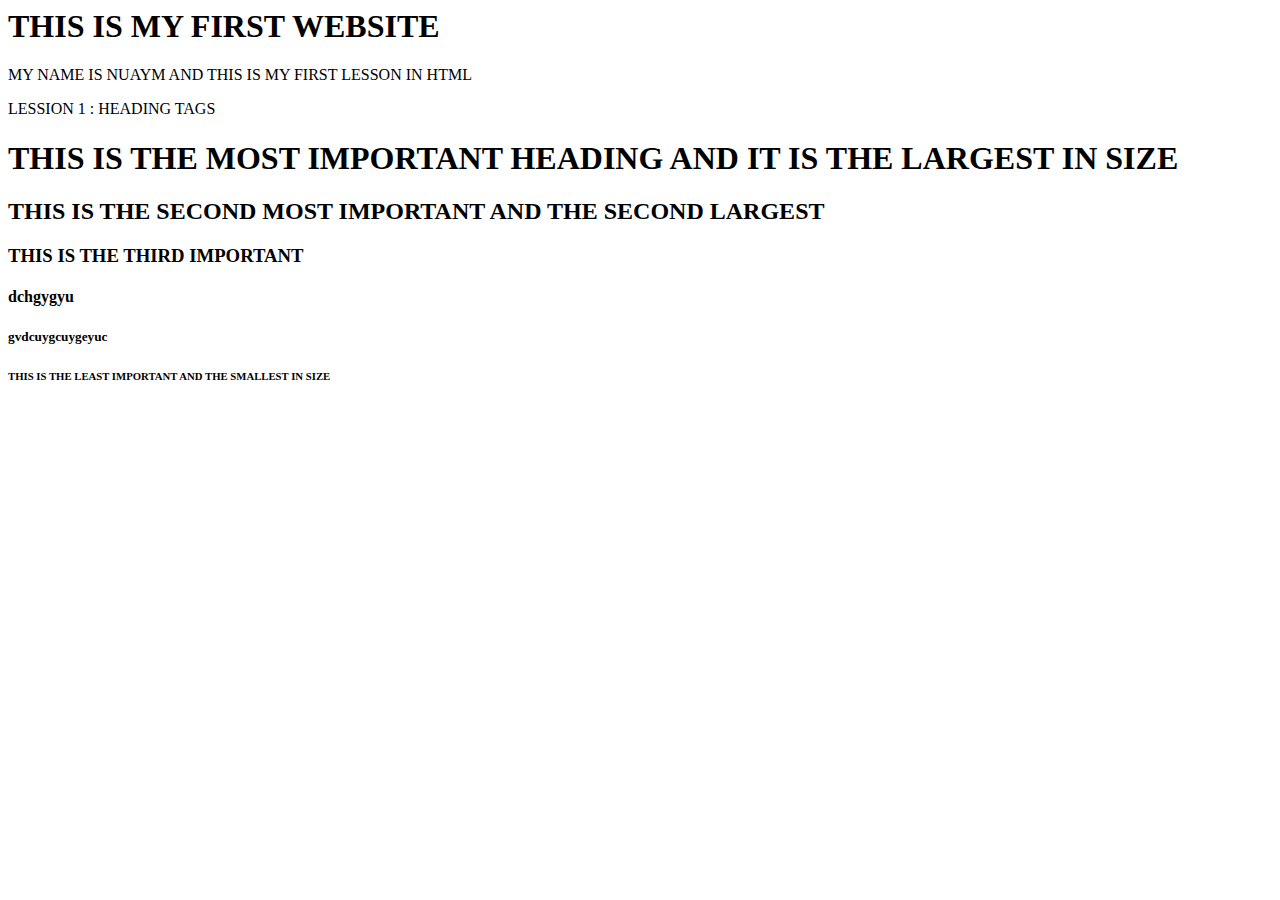
<file: CODING/webb/index.html>
<html>
    <head>
        <title>MY FIRST WEBSITE</title>
    </head>
    <body>
        <h1>THIS IS MY FIRST WEBSITE</h1>
        <p>MY NAME IS NUAYM AND THIS IS MY FIRST LESSON IN HTML</p>
        <p></p>
        <p>LESSION 1 : HEADING TAGS</p>
        <h1>THIS IS THE MOST IMPORTANT HEADING AND IT IS THE LARGEST IN SIZE </h1>
        <h2>THIS IS THE SECOND MOST IMPORTANT AND THE SECOND LARGEST</h2>
        <h3>THIS IS THE THIRD IMPORTANT</h3>
        <h4>dchgygyu</h4>
        <h5>gvdcuygcuygeyuc</h5>
        <h6>THIS IS THE LEAST IMPORTANT AND THE SMALLEST IN SIZE</h6>

    </body>
</html>
</file>
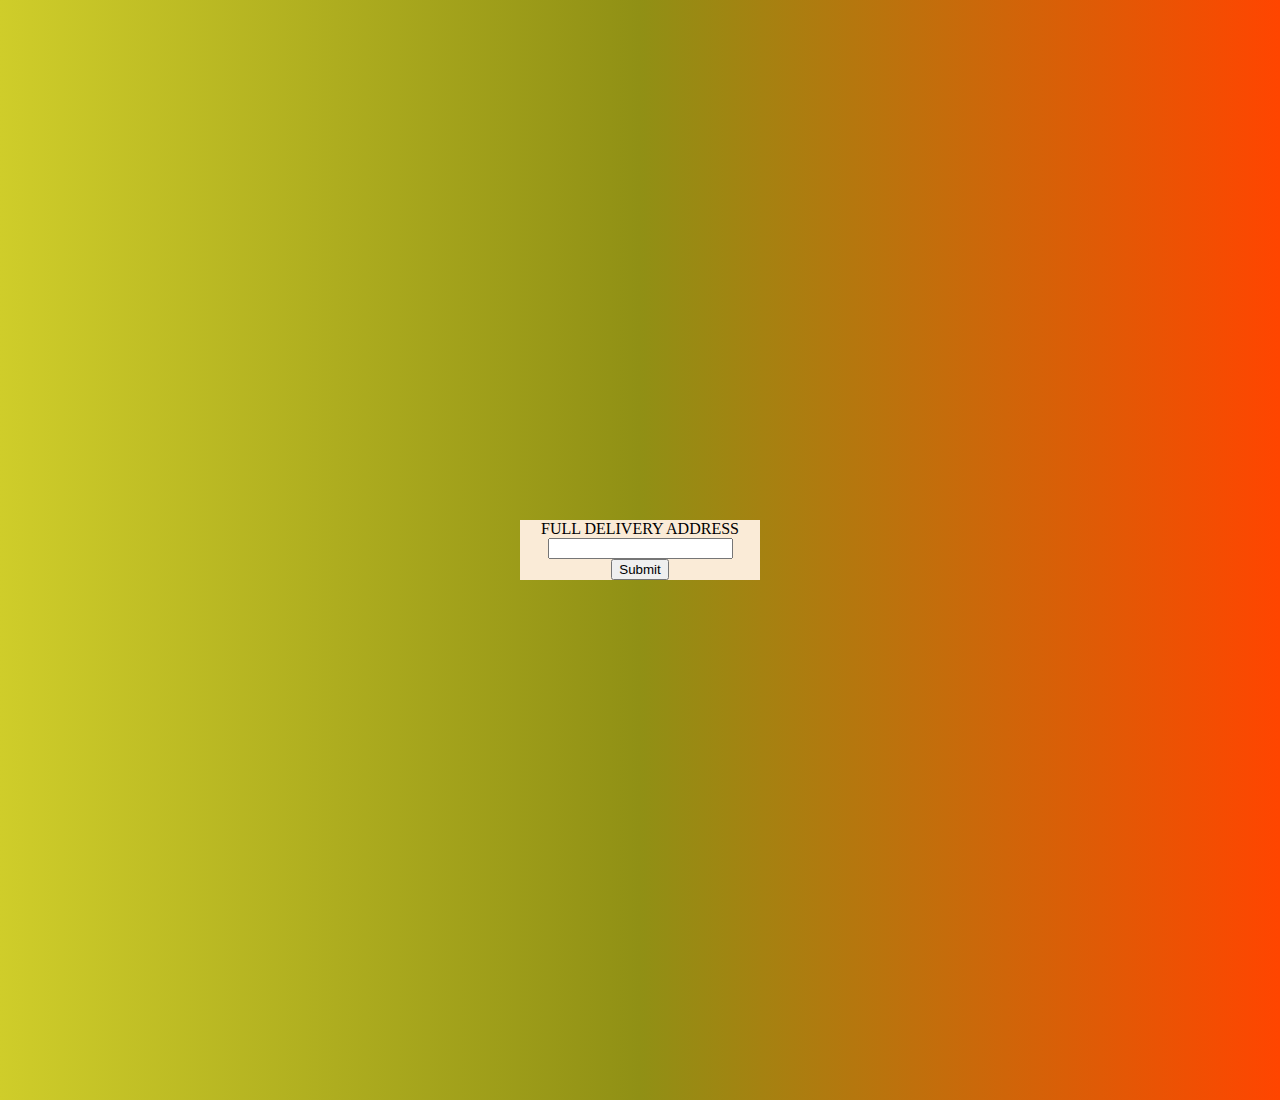
<file: CODING/webb/alkhaircustomeradress.html>
<!DOCTYPE html>
<html lang="en">
  <head>
    <meta charset="UTF-8" />
    <meta name="viewport" content="width=device-width, initial-scale=1.0" />
    <title>alkhaircustomeradress</title>
    <style>
      body {
        background: linear-gradient(
          90deg,
          rgb(207, 205, 42),
          rgb(144, 144, 21),
          orangered
        );
        padding: 40%;
      }
      div {
        background-color: antiquewhite;
        text-align: center;
      }
    </style>
  </head>
  <body>
    <div>
      <form action="alkhair.html">
        <label for="adress">FULL DELIVERY ADDRESS</label>
        <input type="text" /><br />
        <input type="submit" />
      </form>
    </div>
  </body>
</html>
</file>
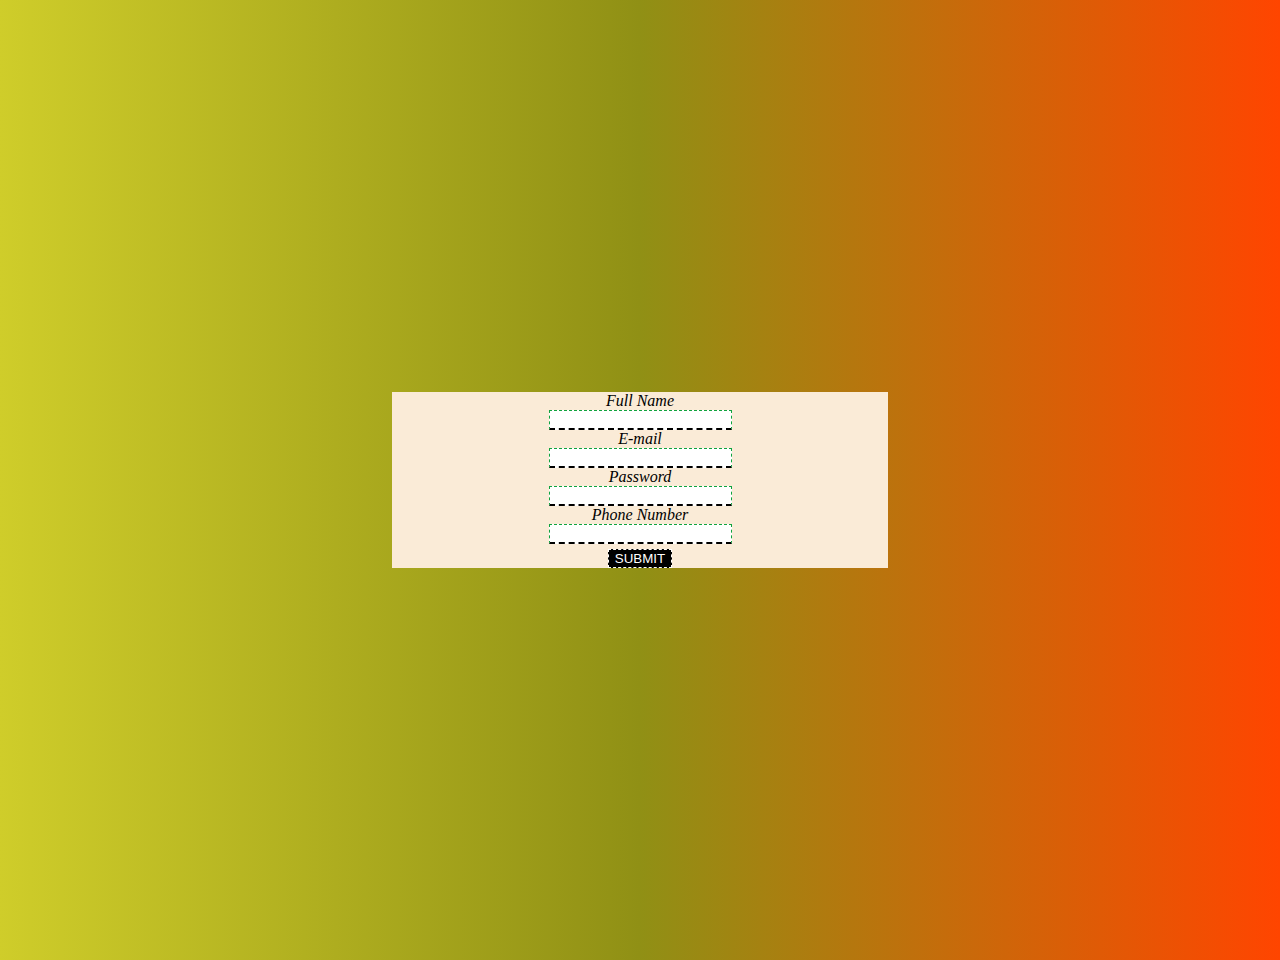
<file: CODING/webb/alkhairsignup.html>
<!DOCTYPE html>
<html lang="en">
  <head>
    <meta charset="UTF-8" />
    <meta name="viewport" content="width=device-width, initial-scale=1.0" />
    <title>Sign Up</title>
    <style>
      body {
        background: linear-gradient(
          90deg,
          rgb(207, 205, 42),
          rgb(144, 144, 21),
          orangered
        );
        padding: 30%;
      }
      div {
        text-align: center;
        background-color: antiquewhite;
      }
      label {
        color: rgb(0, 0, 0);
      }
      input {
        border: 1px rgb(15, 164, 62) dashed;
        border-bottom: 2px black dashed;
      }
      .submit {
        background-color: rgb(0, 0, 0);
        color: white;
        margin-top: 5px;
        border: white dashed 1px;
      }
      
    </style>
  </head>
  <body>
    <div>
      <div class="class mini">
        <form action="alkhair.html">
          <label class="name" for="Name"><i>Full Name</i></label
          ><br />
          <input type="text" name="Name" id="Name" /><br />
          <label class="email" for="E-mail"><i>E-mail</i></label
          ><br />
          <input type="email" name="E-mail" id="email" /><br />
          <label class="password" for="Password"><i>Password</i></label
          ><br />
          <input type="password" name="Password" id="password" /><br />
          <label class="phone" for="PHN"><i>Phone Number</i></label
          ><br />
          <input type="tel" name="PHN" id="phone" /><br />
          <input class="submit" type="submit" value="SUBMIT" />
        </form>
      </div>
    </div>
  </body>
</html>
</file>
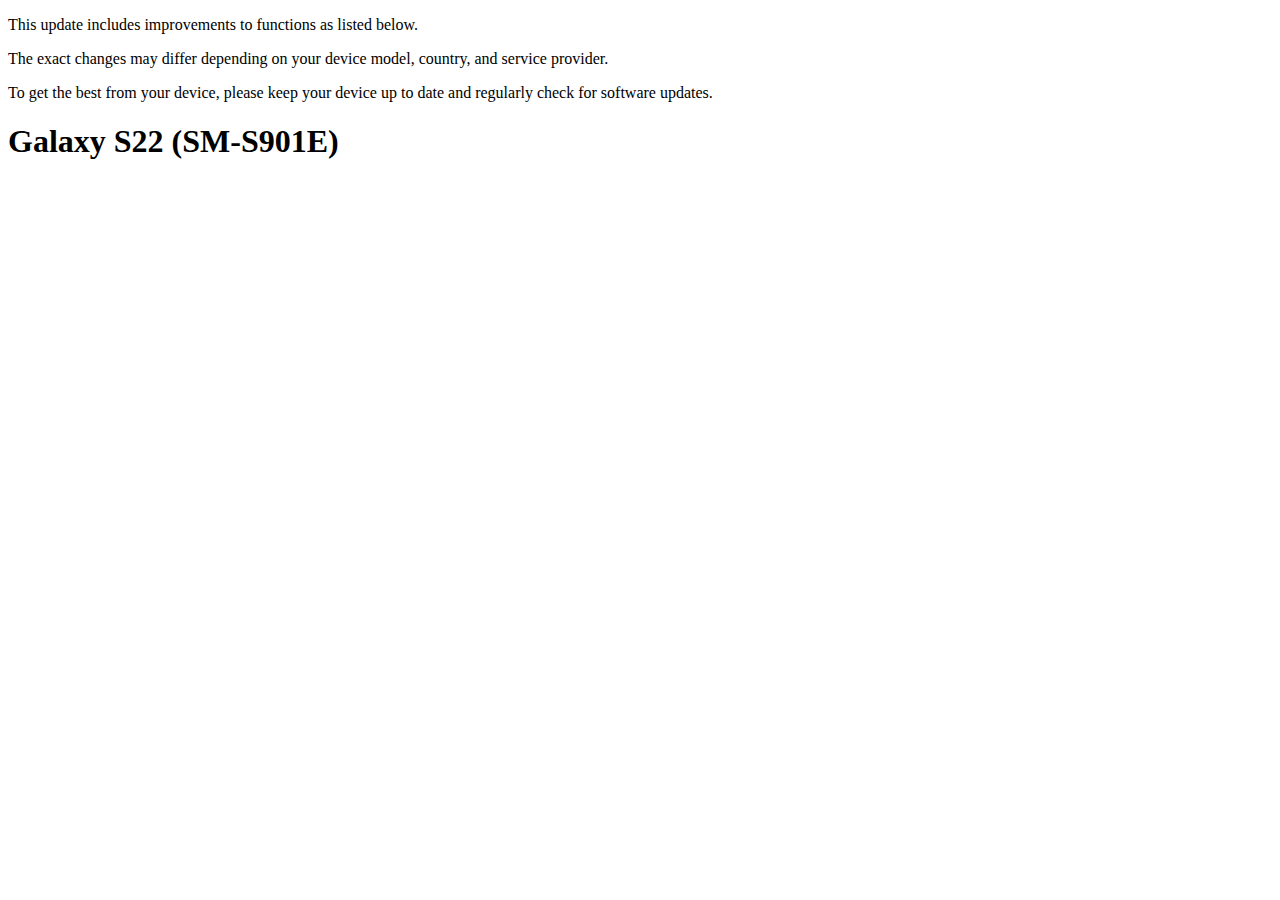
<file: CODING/webb/assignment2.html>
<!DOCTYPE html>
<html lang="en">
<head>
    <meta charset="UTF-8">
    <meta name="viewport" content="width=device-width, initial-scale=1.0">
    <title>Assignment 2</title>
</head>
<body>
    <p>This update includes improvements to functions as listed below.</p>
    <p>The exact changes may differ depending on your device model, country, and service provider.</p>
    <p>To get the best from your device, please keep your device up to date and regularly check for software updates.</p>
    <h1 style="align-items: center;">Galaxy S22 (SM-S901E)</h1>
</body>
</html>
</file>
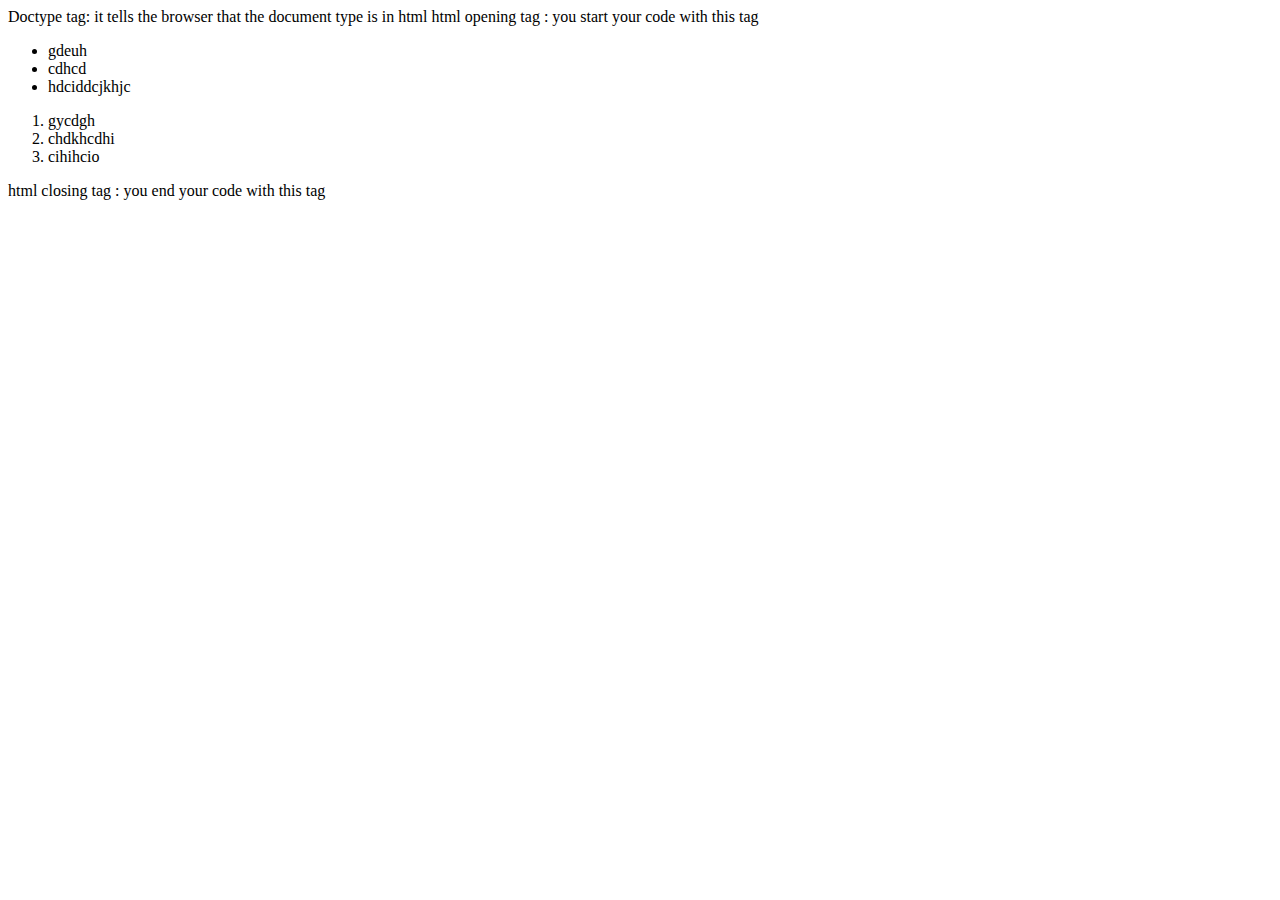
<file: CODING/webb/classes.html>
<!DOCTYPE html> Doctype tag: it tells the browser that the document type is in html
<html> html opening tag : you start your code with this tag
<head> 
    <meta charset="UTF-8"> 
    <meta name="viewport" content="width=device-width, initial-scale=1.0">
    <title>Document</title>
</head>
<body>   
    
    


    <ul>
        <li>gdeuh</li>
        <li>cdhcd</li>
        <li>hdciddcjkhjc</li>
    </ul>
    <ol>
        <li>gycdgh</li>
        <li>chdkhcdhi</li>
        <li>cihihcio</li>
    </ol>
</body>
</html> html closing tag : you end your code with this tag
</file>
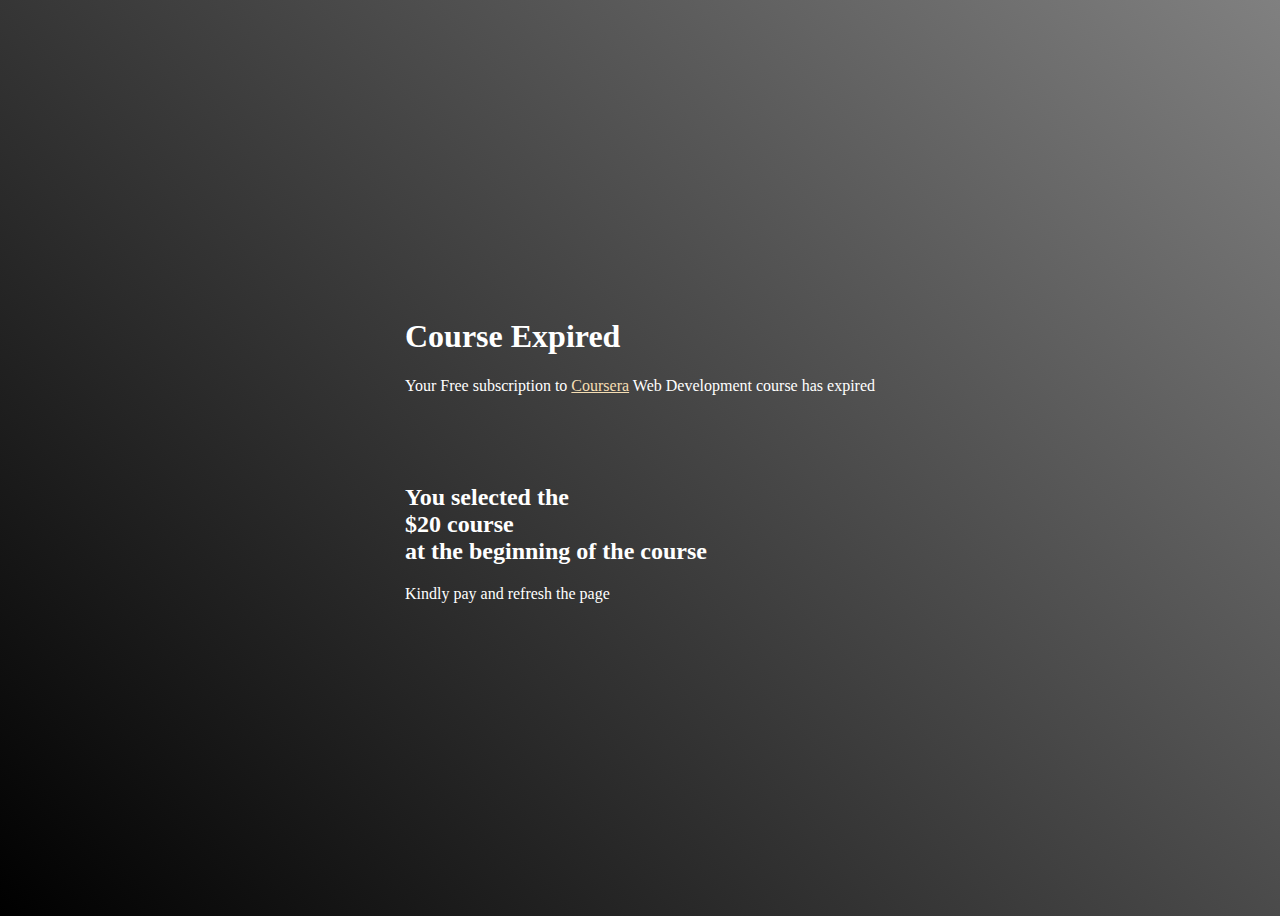
<file: CODING/webb/cousera.html>
<!DOCTYPE html>
 <html lang="en">
 <head>
    <meta charset="UTF-8">
    <meta name="viewport" content="width=device-width, initial-scale=1.0">
    <title>Mail to Jabir</title>
          <link rel="shortcut icon" href="New folder/no back.png" type="image/x-icon">
 </head>
 <body style="display: flex; align-items: center; justify-content: center; height: 100vh; color: white; background: linear-gradient(45deg, black, gray);">
    <div style=""
    ><h1>Course Expired</h1>
<p>Your Free subscription to <a style="color:wheat;" href="https://coursera.org">Coursera</a> Web Development course has expired</p><br><br><br>
<h2>You selected the <br>$20 course<br> at the beginning of the course</h2>
<p>Kindly pay and refresh the page</p></div>

 </body>
 </html>
</file>
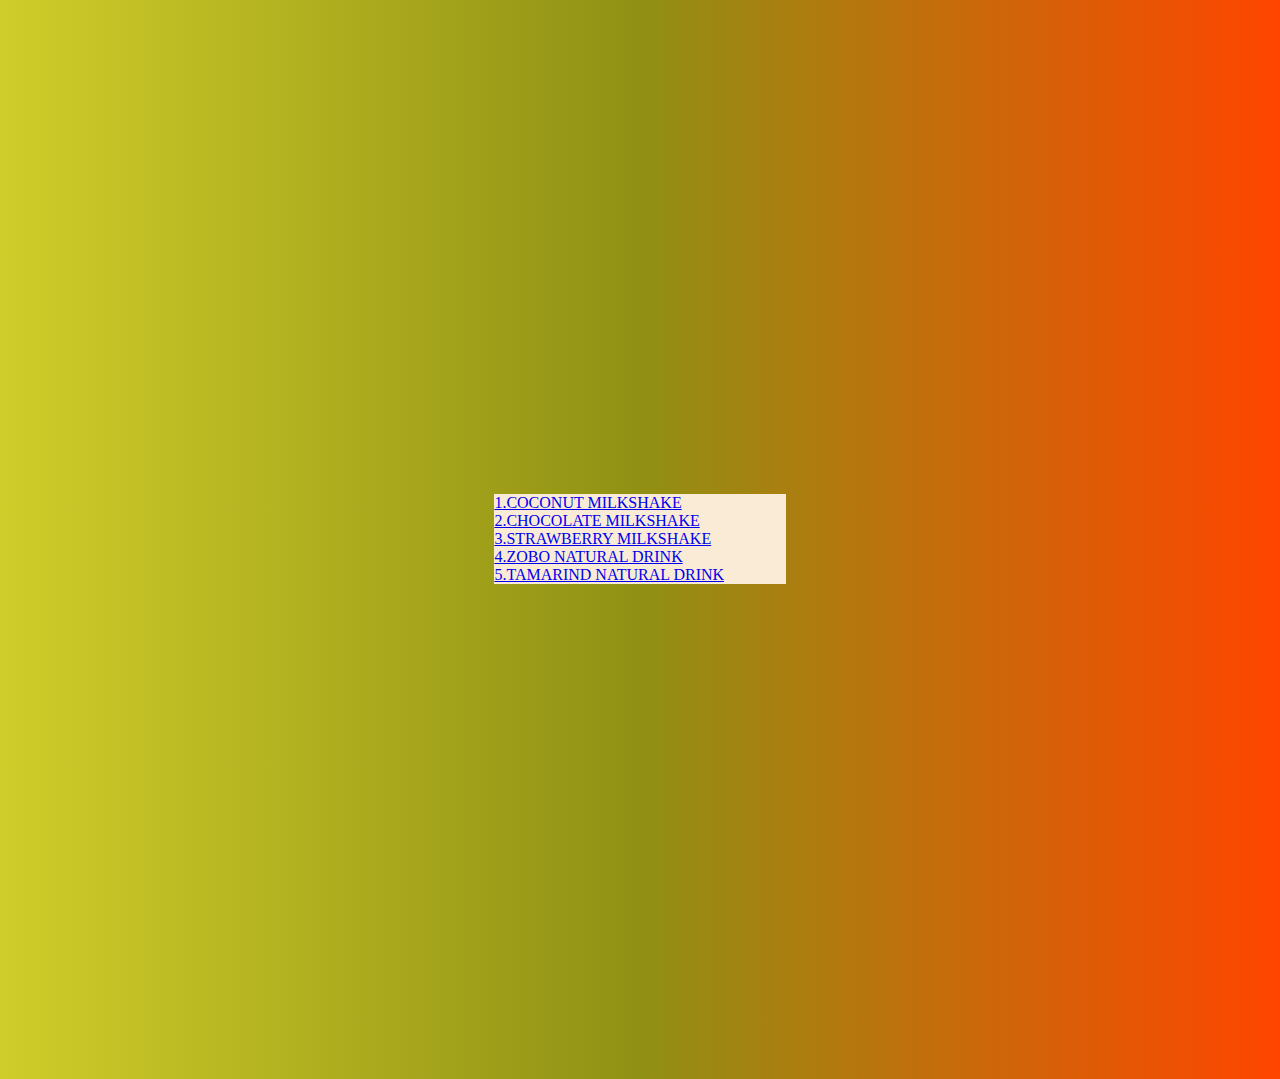
<file: CODING/webb/drinks.html>
<!DOCTYPE html>
<html lang="en">
  <head>
    <meta charset="UTF-8" />
    <meta name="viewport" content="width=device-width, initial-scale=1.0" />
    <title><b><i>DRINKS</i></b></title>
    <style>
      body {
        background: linear-gradient(
          90deg,
          rgb(207, 205, 42),
          rgb(144, 144, 21),
          orangered
        );
        padding: 38%;
      }
      div {
        background-color: antiquewhite;
        text-align: left;
      }
    </style>
  </head>
  <body>
    <div>
      <a href="New folder/COCONUT.jpeg">1.COCONUT MILKSHAKE</a><br />
      <a href="New folder/CHOCOLATE.jpeg">2.CHOCOLATE MILKSHAKE</a><br />
      <a href="New folder/STRAWB.jpeg">3.STRAWBERRY MILKSHAKE</a><br />
      <a href="New folder/ZOBO.jpeg">4.ZOBO NATURAL DRINK</a><br />
      <a href="New folder/TAMARIND.jpeg">5.TAMARIND NATURAL DRINK</a>
    </div>
  </body>
</html>
</file>
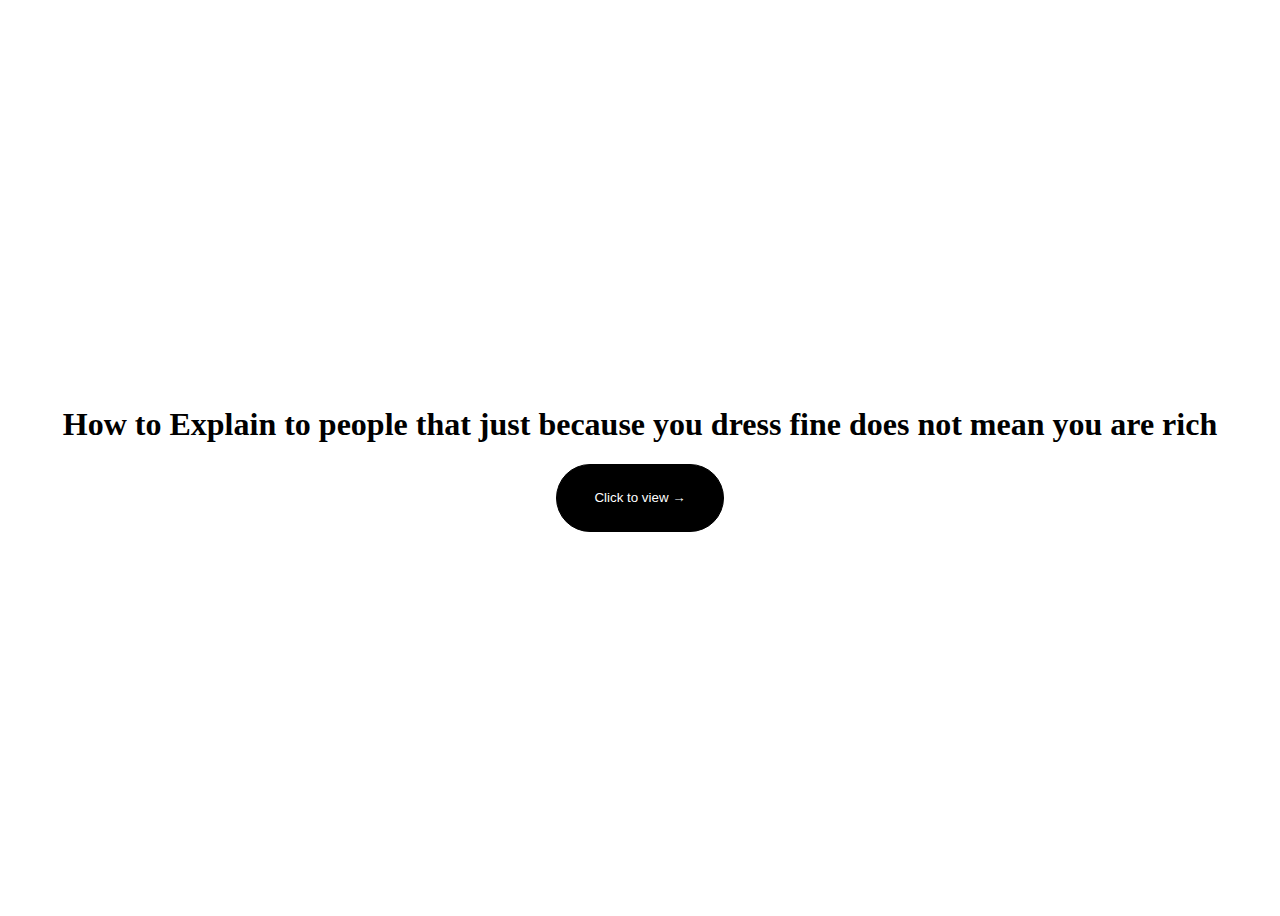
<file: CODING/webb/forgetaboutit.html>
<!DOCTYPE html>
<html lang="en">
<head>
    <meta charset="UTF-8">
    <meta name="viewport" content="width=device-width, initial-scale=1.0">
    <title>Document</title>
    <style>
        body {
            display: flex;
            align-items: center;
            justify-content: center;
            flex-direction: column;
            height: 100vh;
        }
        button {
            background-color: black;
            border: 1px solid black;
            border-radius: 50px;
            padding: 2% 3%;
            color: white;

        }

        p {
            transition: 2s;
            text-align: center;
            display: none;
        }
    </style>
</head>
<body>
    <h1>How to Explain to people that just because you dress fine does not mean you are rich</h1>
    <button onclick="show()">Click to view &RightArrow;</button>
    <p id="b"> You can Never! not in a billion years to come, infact, just forget it and mind your business</p>

    <script>
        function show(){
            document.getElementById("b").style.display = "block";
        }
    </script>
</body>
</html>
</file>
